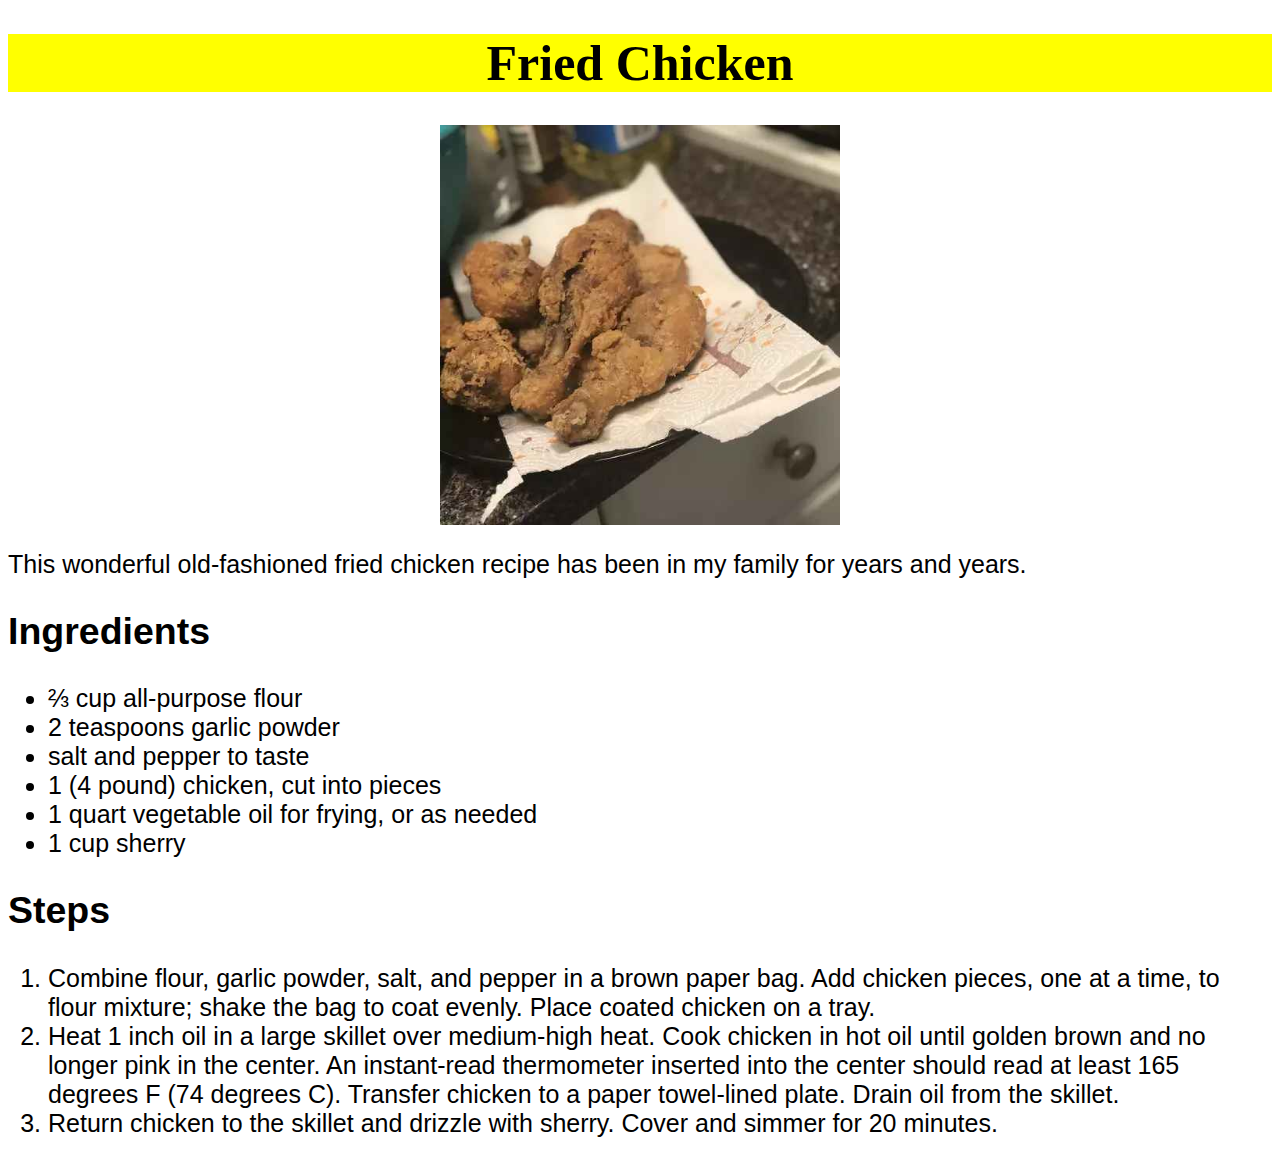
<file: recipes/friedchicken.html>
<!DOCTYPE html>
<html lang="en">
    <head>
        <meta charset="UTF-8">
        <title>Fried Chicken</title>
        <link rel="stylesheet" href="../style.css">
    </head>
    <body>
        <h1>Fried Chicken</h1>
        <img class="avatar" src="../img/friedchicken.jpeg" alt="Fried chicken on a white napkin">
        <div class="recipetext"><p>This wonderful old-fashioned fried chicken recipe has been in my family for years and years.</p>
        <h2>Ingredients</h2>
        <ul>
            <li>⅔ cup all-purpose flour</li>
            <li>2 teaspoons garlic powder</li>
            <li>salt and pepper to taste</li>
            <li>1 (4 pound) chicken, cut into pieces</li>
            <li>1 quart vegetable oil for frying, or as needed</li>
            <li>1 cup sherry</li>
        </ul>
        <h2>Steps</h2>
        <ol>
            <li>Combine flour, garlic powder, salt, and pepper in a brown paper bag. Add chicken pieces, one at a time, to flour mixture; shake the bag to coat evenly. Place coated chicken on a tray.</li>
            <li>Heat 1 inch oil in a large skillet over medium-high heat. Cook chicken in hot oil until golden brown and no longer pink in the center. An instant-read thermometer inserted into the center should read at least 165 degrees F (74 degrees C). Transfer chicken to a paper towel-lined plate. Drain oil from the skillet.</li>
            <li>Return chicken to the skillet and drizzle with sherry. Cover and simmer for 20 minutes.</li>
        </ol>
        </div>
    </body>
</html>
</file>
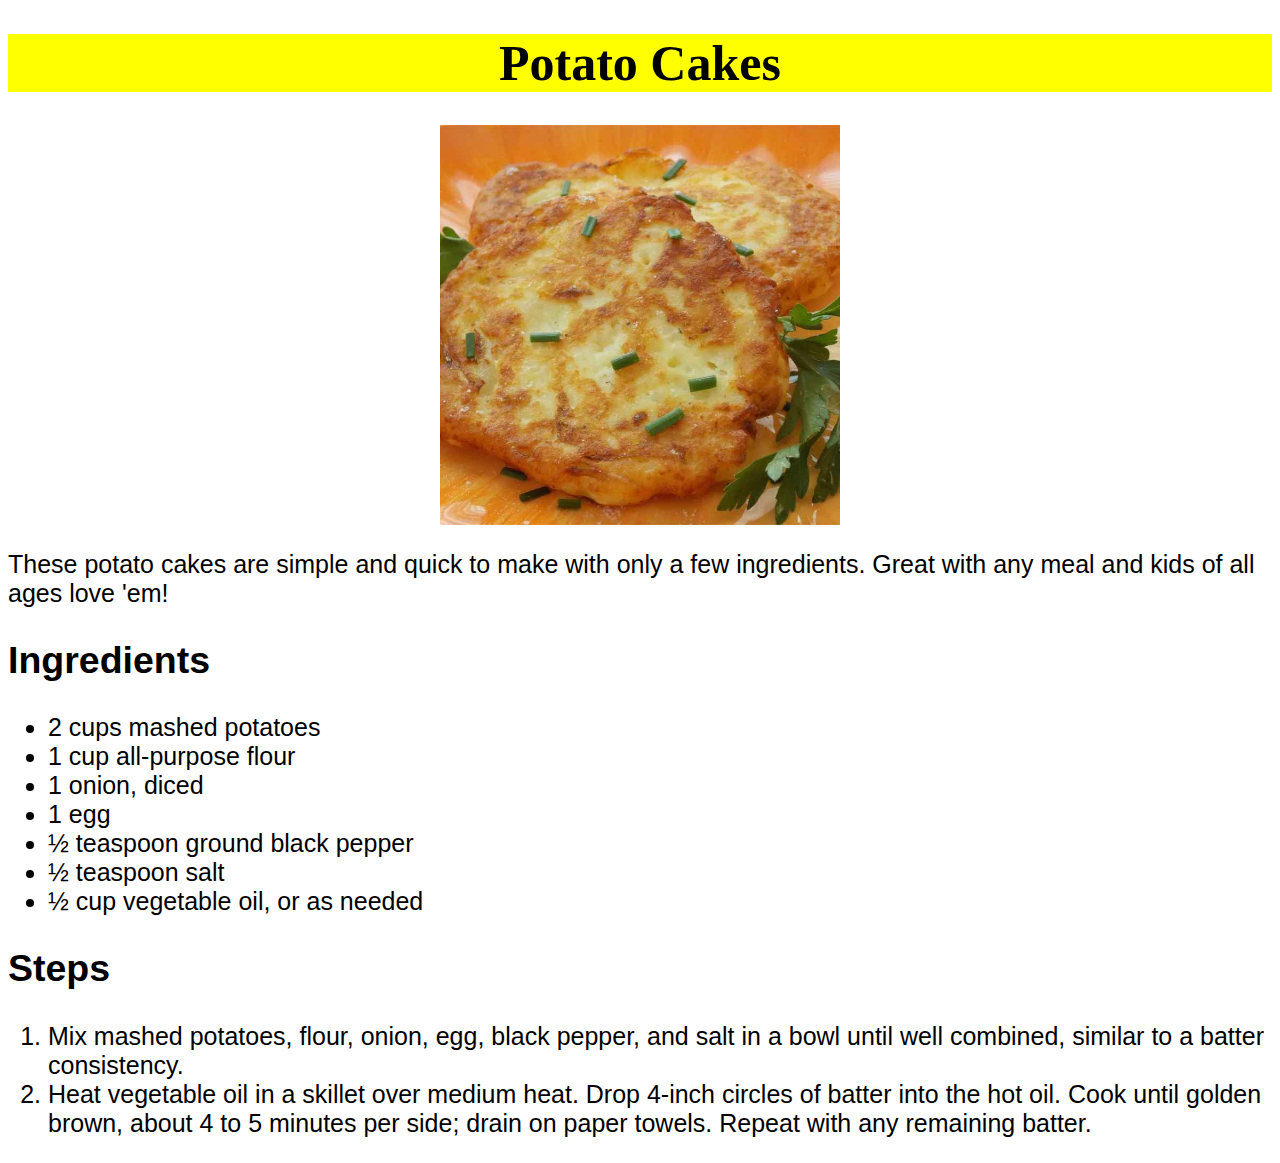
<file: recipes/potatocakes.html>
<!DOCTYPE html>
<html lang="en">
    <head>
        <meta charset="UTF-8">
        <title>Potato cakes</title>
        <link rel="stylesheet" href="../style.css">
    </head>
    <body>
        <h1>Potato Cakes</h1>
        <img class="avatar" src="../img/potatocakes.jpeg" alt="Potato cakes with parsley">
        <div class="recipetext"><p>These potato cakes are simple and quick to make with only a few ingredients. Great with any meal and kids of all ages love 'em!</p>
        <h2>Ingredients</h2>
        <ul>
            <li>2 cups mashed potatoes</li>
            <li>1 cup all-purpose flour</li>
            <li>1 onion, diced</li>
            <li>1 egg</li>
            <li>½ teaspoon ground black pepper</li>
            <li>½ teaspoon salt</li>
            <li>½ cup vegetable oil, or as needed</li>
        </ul>
        <h2>Steps</h2>
        <ol>
            <li>Mix mashed potatoes, flour, onion, egg, black pepper, and salt in a bowl until well combined, similar to a batter consistency.</li>
            <li>Heat vegetable oil in a skillet over medium heat. Drop 4-inch circles of batter into the hot oil. Cook until golden brown, about 4 to 5 minutes per side; drain on paper towels. Repeat with any remaining batter.</li>
            
        </ol>
        </div>
    </body>
</html>
</file>
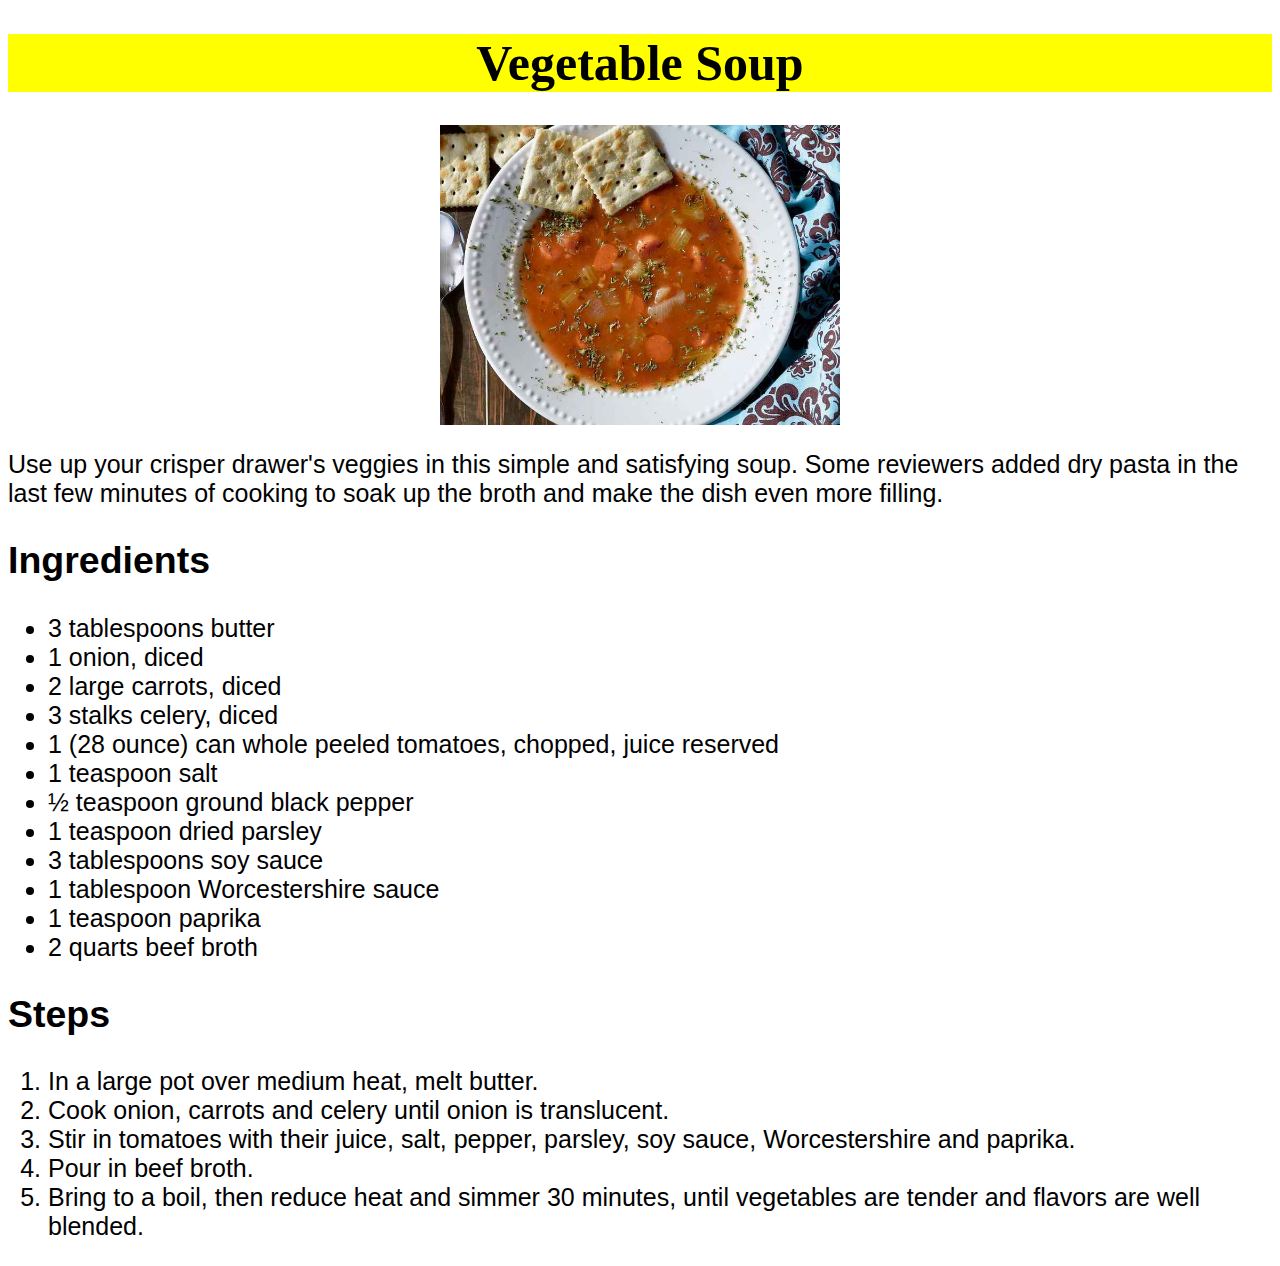
<file: recipes/vegetablesoup.html>
<!DOCTYPE html>
<html lang="en">
    <head>
        <meta charset="UTF-8">
        <title>Vegetable Soup</title>
        <link rel="stylesheet" href="../style.css">
    </head>
    <body>
        <h1>Vegetable Soup</h1>
        <img class="avatar" src="../img/vegetablesoup.jpeg" alt="Red vegetable soup with crackers on a white plate">
        <div class="recipetext">
            <p>Use up your crisper drawer's veggies in this simple and satisfying soup. Some reviewers added dry pasta in the last few minutes of cooking to soak up the broth and make the dish even more filling.</p>
        <h2>Ingredients</h2>
        <ul>
            <li>3 tablespoons butter</li>
            <li>1 onion, diced</li>
            <li>2 large carrots, diced</li>
            <li>3 stalks celery, diced</li>
            <li>1 (28 ounce) can whole peeled tomatoes, chopped, juice reserved</li>
            <li>1 teaspoon salt</li>
            <li>½ teaspoon ground black pepper</li>
            <li>1 teaspoon dried parsley</li>
            <li>3 tablespoons soy sauce</li>
            <li>1 tablespoon Worcestershire sauce</li>
            <li>1 teaspoon paprika</li>
            <li>2 quarts beef broth</li>
        </ul>
        <h2>Steps</h2>
        <ol>
            <li>In a large pot over medium heat, melt butter.</li>
            <li>Cook onion, carrots and celery until onion is translucent.</li>
            <li>Stir in tomatoes with their juice, salt, pepper, parsley, soy sauce, Worcestershire and paprika.</li>
            <li>Pour in beef broth.</li>
            <li>Bring to a boil, then reduce heat and simmer 30 minutes, until vegetables are tender and flavors are well blended.</li>
        </ol>
        </div>
    </body>
</html>
</file>
<file: style.css>
h1{
    font-size: 50px;
     font-family: "Times New Roman", Verdana, serif;
    background-color: yellow;
    text-align: center;
}

.indexlinks {
    font-size: 25px;
    color:white;
    background-color: rgb(208, 255, 0);
    font-weight: bold;
    
}

.avatar{
    height: auto; width: 400px;
    margin: auto;
    display: block;
}

.recipetext {
    font-size: 25px;
    font-family: Arial, Verdana, serif;
}
</file>
